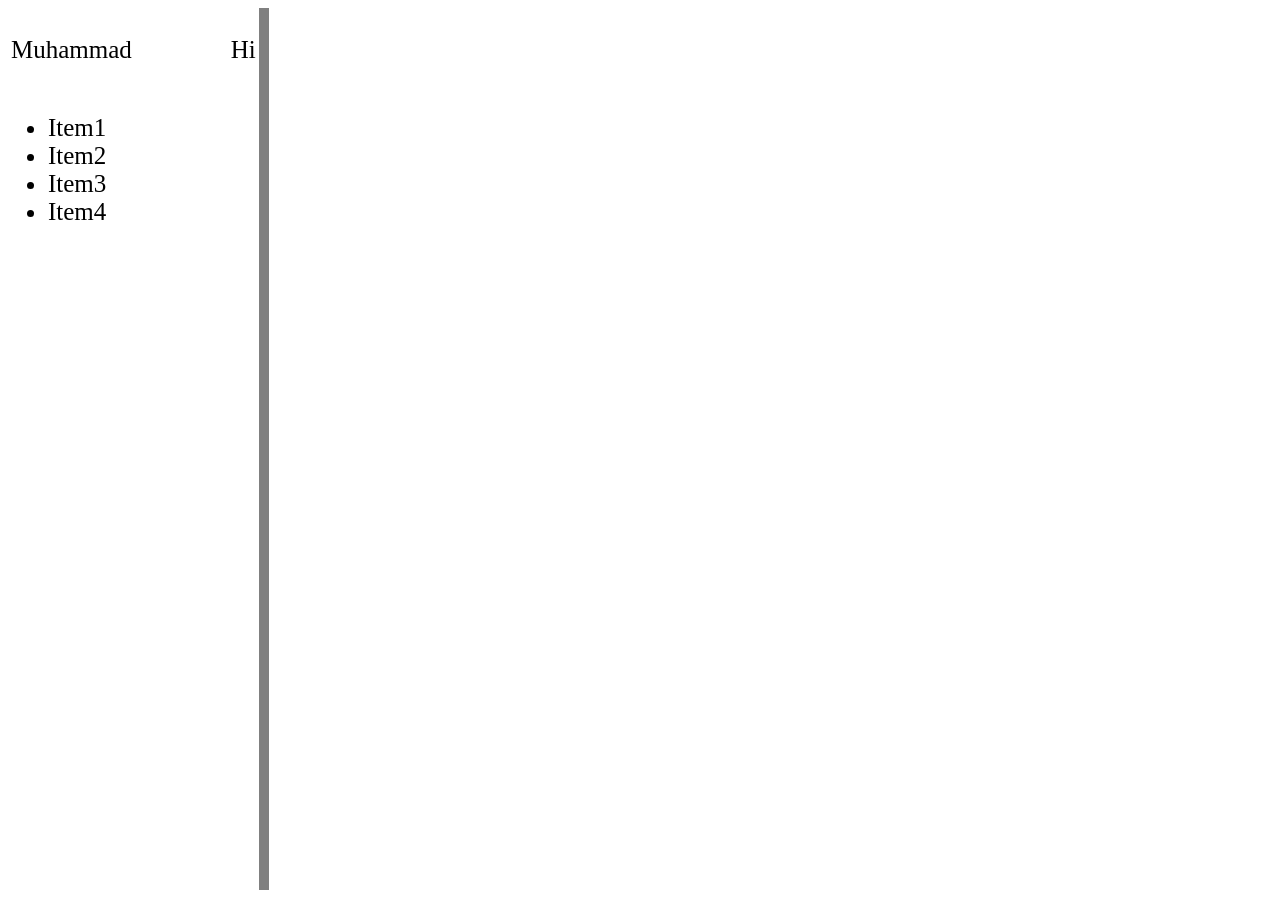
<file: Question-2/index.html>
<!DOCTYPE html>
<html lang="en">
<head>
    <meta charset="UTF-8">
    <meta name="viewport" content="width=device-width, initial-scale=1.0">
    <title>Question-2</title>  
    <link rel="stylesheet" href="style.css">
</head>
<body>

    <div class="parent">
        <div class="left">
            <div class="head">
                <p>Muhammad</p>
                <p>Hi</p>
            </div>
            <ul>
                <li>Item1</li>
                <li>Item2</li>
                <li>Item3</li>
                <li>Item4</li>
            </ul>
        </div>
        <div class="right">

        </div>
    </div>
    
</body>
</html>
</file>
<file: Question-2/style.css>
body{
    height: 100%;
}
.parent{
    display: flex;
     height: 98vh;
     overflow: hidden;
}
.head{
    display: flex;
    justify-content: space-between;
    margin: 3px;
}
.left{
    width: 20%;
    border-right: 10px solid grey;
}
.right{
    width: 80%;
}
p{
    font-size: 25px;
}
ul{
    font-size: 25px;
}
</file>
